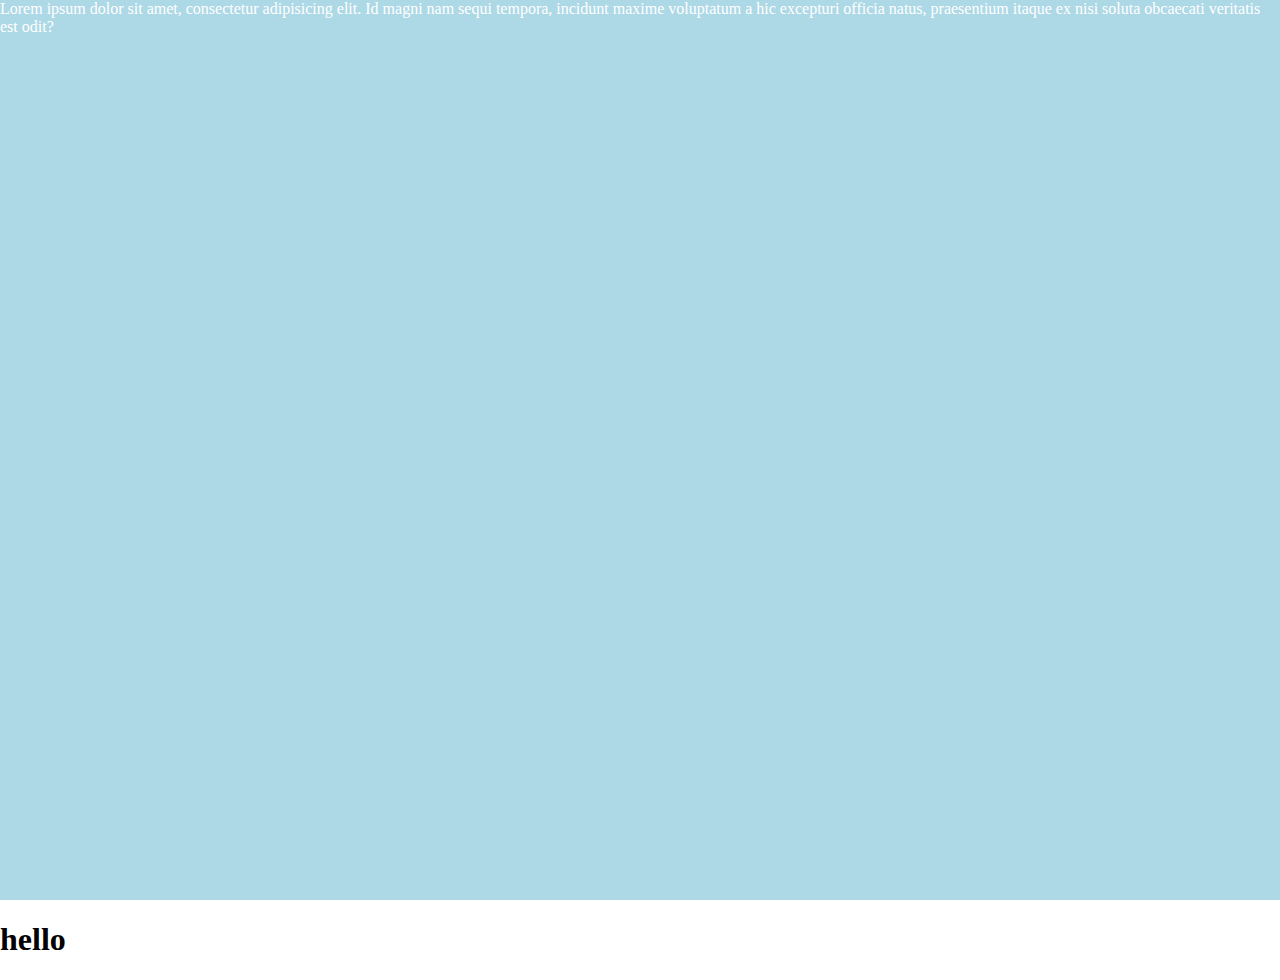
<file: contoh.html>
<!DOCTYPE html>
<html lang="en">
<head>
    <meta charset="UTF-8">
    <meta name="viewport" content="width=device-width, initial-scale=1.0">
    <meta http-equiv="X-UA-Compatible" content="ie=edge">
    <title>Learn Rem and Em CSS Units</title>
    <link rel="stylesheet" href="assets/css/normalize.css">
    <link rel="stylesheet" href="contoh.css">
</head>
<body>
   <div class="box">
       <p>Lorem ipsum dolor sit amet, consectetur adipisicing elit. Id magni nam sequi tempora, incidunt maxime voluptatum a hic excepturi officia natus, praesentium itaque ex nisi soluta obcaecati veritatis est odit?</p> 
   </div>

   <h1>hello</h1>
</body>
</html>
</file>
<file: contoh.css>
/* REM relative to font-size in root element (html tag) */
/* html{
    font-size: 10px;
}
p{
    font-size:1.5rem;
} */

 /* .box{ */
    /* font-size: 30px; */
/* }  */

/* .box p{
    font-size: 10px;
    border: .1em solid black;
    padding: 1.5em;
} */

*{
   
    margin: 0;
    padding: 0;
}

.box{
    background-color: lightblue;
    height: 100vh;
    /* width: 100%; */
    color: white;
}
/* 
h1{
    width: 100vw
} */
</file>
